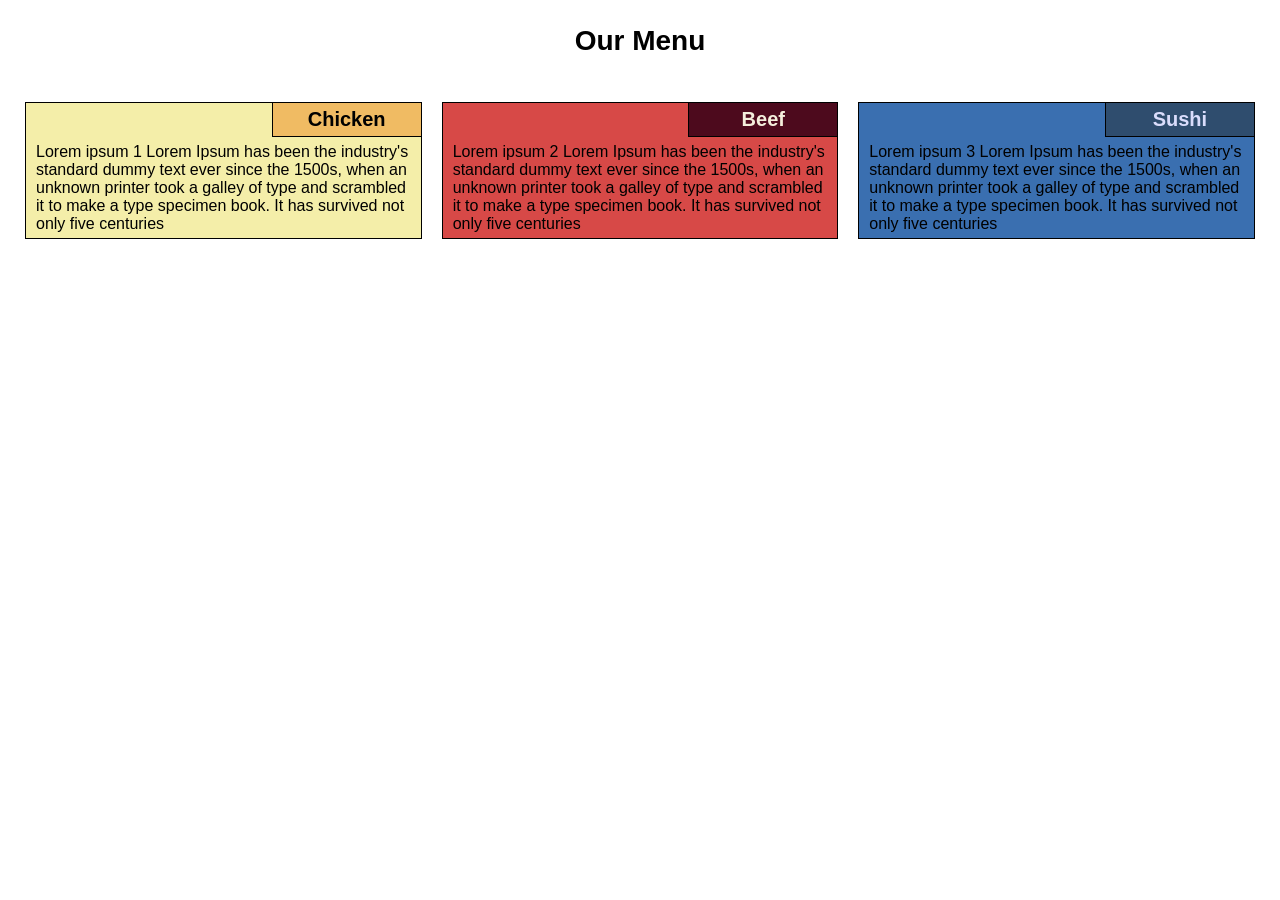
<file: index.html>
<!DOCTYPE html>
<html lang="en">
<head>
	<meta charset="utf-8">
	<meta name="viewport" content="width=device-width, initial-scale=1">
	<title>Assignment Solution for Module 2</title>
	<link rel="stylesheet" type="text/css" href="css/styles.css">
</head>
<body>
<h1>Our Menu</h1>
<div class="row">
	<section id="S1"><h2>Chicken</h2><p>Lorem ipsum 1 Lorem Ipsum has been the industry's standard dummy text ever since the 1500s, when an unknown printer took a galley of type and scrambled it to make a type specimen book. It has survived not only five centuries</p></section>
	<section id="S2"><h2>Beef</h2><p>Lorem ipsum 2 Lorem Ipsum has been the industry's standard dummy text ever since the 1500s, when an unknown printer took a galley of type and scrambled it to make a type specimen book. It has survived not only five centuries</p></section>
	<section id="S3"><h2>Sushi</h2><p>Lorem ipsum 3 Lorem Ipsum has been the industry's standard dummy text ever since the 1500s, when an unknown printer took a galley of type and scrambled it to make a type specimen book. It has survived not only five centuries</p></section>
</div>
</body>
</html>
</file>
<file: css/styles.css>
/* Assignment Solution for Module 2 by Aleksandra Tulupova*/

/***** Base Styles *****/
* {
	box-sizing: border-box;
	margin: 0;
	padding: 0;
}
body {
	font-family: 'Trebuchet MS', sans-serif;
	font-size: 100%;
}
h1 {
	margin-top: 25px;
	margin-bottom: 15px;
	text-align: center;
	font-size: 175%;
}
section {
	padding: 10px;
	width: 100%;
	margin-right: auto;
 	margin-left: auto;
 	position: relative;
}
p {
	border: 1px solid black;
	padding: 40px 10px 5px 10px; 
}
h2 {
	border: 1px solid black;
	position: absolute;
	top: 10px;
	right: 10px;
	width: 150px;
	text-align: center;
	padding: 5px;
	font-size: 125%;
}
#S1 p {
	background-color: #F4EEA9;
}
#S2 p {
	background-color: #D74947;
}
#S3 p {
	background-color: #3A6FB0;
}
#S1 h2 {background-color: #F0BB63;}
#S2 h2 {background-color: #4D0A1D; color: #F5EEDC;}
#S3 h2 {background-color: #2F4D6E; color: #DADDFC;}

/* Simple Responsive Framework. */
.row {
    width: 100%;
    padding: 0px 40px;
    height: 100%;
    clear: both;
}

/********** Large devices only **********/
@media (min-width: 992px) {
  section {
    width: 33.33%;
    float: left;
  }
.row {
	padding: 20px 15px;
  }
}

/********** Medium devices only **********/
@media (min-width: 768px) and (max-width: 991px) {
  #S1, #S2 {
  	width: 50%;
    float: left;
  }

  #S3 {
  	clear:both;
  	float:none; 
  	width: 100%;
  }
  .row {
	padding: 15px;
  }
}
</file>
<file: module2-solution/css/styles.css>
/* Assignment Solution for Module 2 by Aleksandra Tulupova*/

/***** Base Styles *****/
* {
	box-sizing: border-box;
	margin: 0;
	padding: 0;
}
body {
	font-family: 'Trebuchet MS', sans-serif;
	font-size: 100%;
}
h1 {
	margin-top: 25px;
	margin-bottom: 15px;
	text-align: center;
	font-size: 175%;
}
section {
	padding: 10px;
	width: 100%;
	margin-right: auto;
 	margin-left: auto;
 	position: relative;
}
p {
	border: 1px solid black;
	padding: 40px 10px 5px 10px; 
}
h2 {
	border: 1px solid black;
	position: absolute;
	top: 10px;
	right: 10px;
	width: 150px;
	text-align: center;
	padding: 5px;
	font-size: 125%;
}
#S1 p {
	background-color: #F4EEA9;
}
#S2 p {
	background-color: #D74947;
}
#S3 p {
	background-color: #3A6FB0;
}
#S1 h2 {background-color: #F0BB63;}
#S2 h2 {background-color: #4D0A1D; color: #F5EEDC;}
#S3 h2 {background-color: #2F4D6E; color: #DADDFC;}

/* Simple Responsive Framework. */
.row {
    width: 100%;
    padding: 0px 40px;
    height: 100%;
    clear: both;
}

/********** Large devices only **********/
@media (min-width: 992px) {
  section {
    width: 33.33%;
    float: left;
  }
.row {
	padding: 20px 15px;
  }
}

/********** Medium devices only **********/
@media (min-width: 768px) and (max-width: 991px) {
  #S1, #S2 {
  	width: 50%;
    float: left;
  }

  #S3 {
  	clear:both;
  	float:none; 
  	width: 100%;
  }
  .row {
	padding: 15px;
  }
}
</file>
